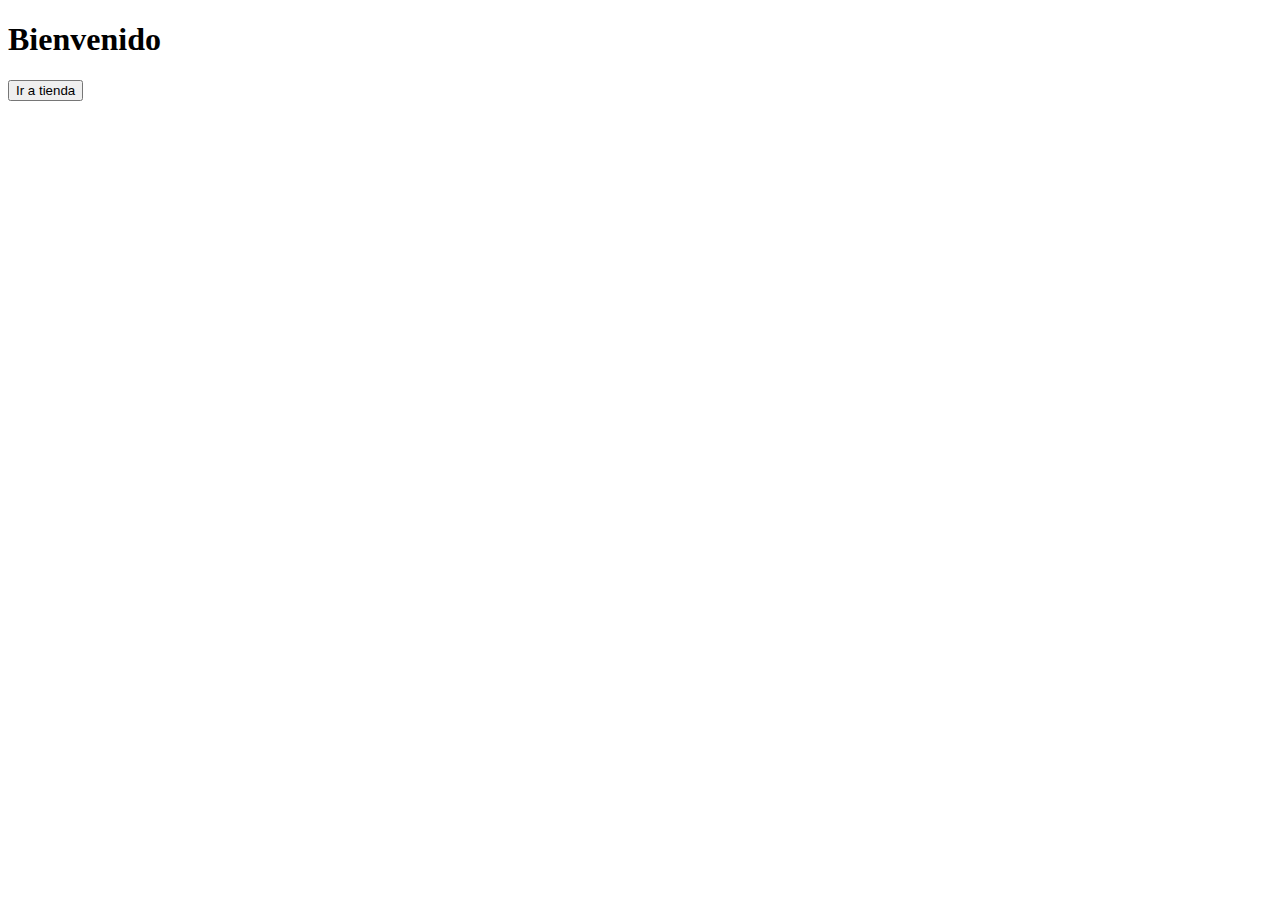
<file: index.html>
<!DOCTYPE html>
<html lang="en">
<head>
    <meta charset="UTF-8">
    <meta http-equiv="X-UA-Compatible" content="IE=edge">
    <meta name="viewport" content="width=device-width, initial-scale=1.0">
    <!-- Bootstrap -->
    <link href="https://cdn.jsdelivr.net/npm/bootstrap@5.0.2/dist/css/bootstrap.min.css" rel="stylesheet" integrity="sha384-EVSTQN3/azprG1Anm3QDgpJLIm9Nao0Yz1ztcQTwFspd3yD65VohhpuuCOmLASjC" crossorigin="anonymous">
    <title>Segunda Entrega Desafío Final</title>
</head>
<body>
    <div class="container text-center">
            <h1>Bienvenido</h1>
    <a href="pages/tienda.html" class="text-decoration-none"><button class="btn btn-success">Ir a tienda</button></a>
    </div>


    <!-- ||||||Scripts||||| -->
    <!-- Bootstrap -->
    <script src="https://cdn.jsdelivr.net/npm/@popperjs/core@2.9.2/dist/umd/popper.min.js" integrity="sha384-IQsoLXl5PILFhosVNubq5LC7Qb9DXgDA9i+tQ8Zj3iwWAwPtgFTxbJ8NT4GN1R8p" crossorigin="anonymous"></script>
    <script src="https://cdn.jsdelivr.net/npm/bootstrap@5.0.2/dist/js/bootstrap.min.js" integrity="sha384-cVKIPhGWiC2Al4u+LWgxfKTRIcfu0JTxR+EQDz/bgldoEyl4H0zUF0QKbrJ0EcQF" crossorigin="anonymous"></script>
</body>
</html>
</file>
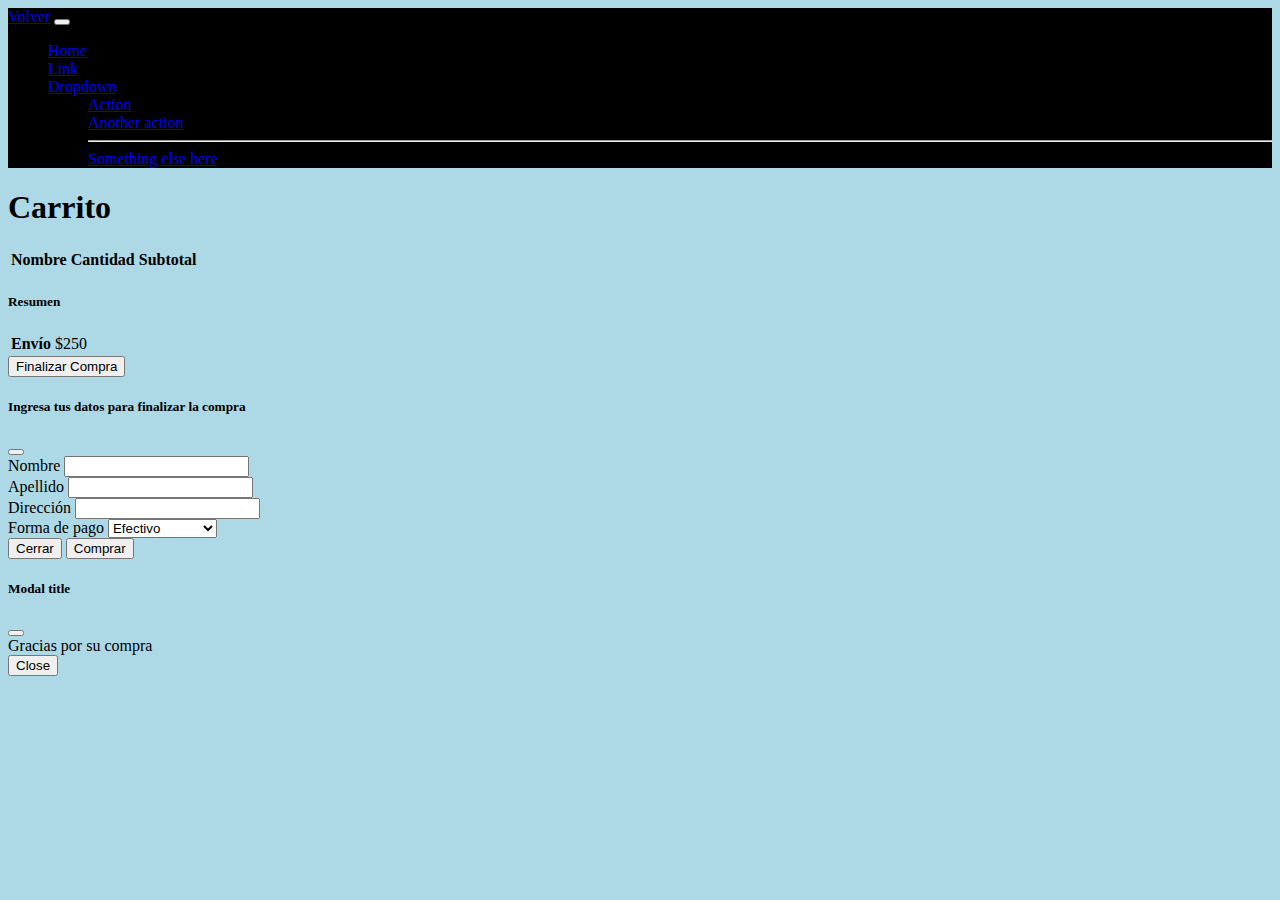
<file: pages/carrito.html>
<!DOCTYPE html>
<html lang="en">
<head>
    <meta charset="UTF-8">
    <meta http-equiv="X-UA-Compatible" content="IE=edge">
    <meta name="viewport" content="width=device-width, initial-scale=1.0">
    <!-- Bootstrap -->
    <link href="https://cdn.jsdelivr.net/npm/bootstrap@5.0.2/dist/css/bootstrap.min.css" rel="stylesheet" integrity="sha384-EVSTQN3/azprG1Anm3QDgpJLIm9Nao0Yz1ztcQTwFspd3yD65VohhpuuCOmLASjC" crossorigin="anonymous">
    <!-- Font Awesome -->
    <link rel="stylesheet" href="https://cdnjs.cloudflare.com/ajax/libs/font-awesome/6.0.0-beta2/css/all.min.css">
    <!-- Animate.css -->
    <link rel="stylesheet"href="https://cdnjs.cloudflare.com/ajax/libs/animate.css/4.1.1/animate.min.css"/>
    <!-- CSS -->
    <link rel="stylesheet" href="../css/style.css">
    <title> Carrito | Tercera Entrega Proyecto Finalizar</title>
</head>
<body class="text-center">   
    <nav class="navbar navbar-expand-lg navbar-dark bg-dark sticky-top">
        <div class="container-fluid">
            <a class="navbar-brand" href="../pages/tienda.html">Volver</a>
            <button class="navbar-toggler" type="button" data-bs-toggle="collapse" data-bs-target="#navbarSupportedContent" aria-controls="navbarSupportedContent" aria-expanded="false" aria-label="Toggle navigation">
            <span class="navbar-toggler-icon"></span>
            </button>
            <div class="collapse navbar-collapse" id="navbarSupportedContent">
                <ul class="navbar-nav me-auto mb-2 mb-lg-0">
                  <li class="nav-item">
                    <a class="nav-link active" aria-current="page" href="#">Home</a>
                  </li>
                  <li class="nav-item">
                    <a class="nav-link" href="#">Link</a>
                  </li>
                  <li class="nav-item dropdown">
                    <a class="nav-link dropdown-toggle" href="#" id="navbarDropdown" role="button" data-bs-toggle="dropdown" aria-expanded="false">
                      Dropdown
                    </a>
                    <ul class="dropdown-menu" aria-labelledby="navbarDropdown">
                      <li><a class="dropdown-item" href="#">Action</a></li>
                      <li><a class="dropdown-item" href="#">Another action</a></li>
                      <li><hr class="dropdown-divider"></li>
                      <li><a class="dropdown-item" href="#">Something else here</a></li>
                    </ul>
                  </li>
                </ul>
            </div>
        </div>
    </nav>
    <!-- Encabezado -->
    <section>
        <div>
            <h1>Carrito</h1>
        </div>
    </section>
    <!-- Contenido -->
    <main>
        <div class="container-fluid">
            <div class="row m-4">
                <div class="col-9" align-self-start">
                <table class="table">
                    <thead>
                        <tr>
                            <th>Nombre</th>
                            <th>Cantidad</th>
                            <th>Subtotal</th>
                        </tr>
                        <tbody id="tabla-carrito"></tbody>
                    </thead>
                </table>
                </div>
                <div class="col align-self-center">
                <aside>
                    <div class="card" style="width: 18rem;">
                        <div class="card-body">
                            <h5 class="card-title">Resumen</h5>
                            <table class="table">
                            <tbody id="resumen">
                            <tr>
                                <th>Envío</th>
                                <td>$250</td>
                            </tr>
                            </tbody>
                            <tfoot id="tfoot">
                            </tfoot>
                            </table>
                              <!-- Button trigger modal -->
                                <button type="button" class="btn btn-primary animate__animated animate__delay-1s animate__rotateInUpRight" data-bs-toggle="modal" data-bs-target="#exampleModal">
                                    Finalizar Compra
                                </button>
                                
                                <!-- Modal -->
                                <div class="modal fade" id="exampleModal" tabindex="-1" aria-labelledby="exampleModalLabel" aria-hidden="true">
                                    <div class="modal-dialog">
                                    <div class="modal-content">
                                        <div class="modal-header">
                                        <h5 class="modal-title" id="exampleModalLabel">Ingresa tus datos para finalizar la compra</h5>
                                        <button type="button" class="btn-close" data-bs-dismiss="modal" aria-label="Close"></button>
                                        </div>
                                        <div class="modal-body modalBody">
                                            <form class="buy-form" id="buy-form" name="buyForm">
                                                <div class="form-group">
                                                  <label for="inputName">Nombre</label>
                                                  <input type="text" class="form-control" id="inputName" required>
                                                </div>
                                                <div class="form-group">
                                                  <label for="surname">Apellido</label>
                                                  <input type="text" class="form-control" id="surname" required>
                                                </div>
                                                <div class="form-group">
                                                  <label for="address">Dirección</label>
                                                  <input type="text" class="form-control" id="address" required>
                                                </div>
                                                <div class="form-group">
                                                  <label for="payment">Forma de pago</label>
                                                <select class="form-control" id="payment">
                                                  <option>Efectivo</option>
                                                  <option>Mercado Pago</option>
                                                  <option>Tarjetas</option>
                                                </select>
                                              </div>
                                            </form>
                                        </div>
                                        <div class="modal-footer">
                                        <button type="button" class="btn btn-secondary" data-bs-dismiss="modal">Cerrar</button>
                                        <button type="button" class="btn btn-primary" data-bs-toggle="modal" data-bs-target="#staticBackdrop">Comprar</button>
                                        </div>
                                    </div>
                                    </div>
                                    <!-- segundo Modal -->
                                    <!-- Modal -->
                                        <div class="modal fade" id="staticBackdrop" data-bs-backdrop="static" data-bs-keyboard="false" tabindex="-1" aria-labelledby="staticBackdropLabel" aria-hidden="true">
                                            <div class="modal-dialog">
                                            <div class="modal-content">
                                                <div class="modal-header">
                                                <h5 class="modal-title" id="staticBackdropLabel">Modal title</h5>
                                                <button type="button" class="btn-close" data-bs-dismiss="modal" aria-label="Close"></button>
                                                </div>
                                                <div class="modal-body">
                                                Gracias por su compra
                                                </div>
                                                <div class="modal-footer">
                                                <button type="button" class="btn btn-secondary" data-bs-dismiss="modal">Close</button>
                                                </div>
                                            </div>
                                            </div>
                                        </div>
                                        <!-- Fin segundo modal -->
                                </div>
                            <!-- Fin modal -->
                        </div>
                    </div>
                </aside>
        </div>   
    </main>   
<!-- ||||||Scripts||||| -->
<!-- Bootstrap -->
<script src="https://cdn.jsdelivr.net/npm/@popperjs/core@2.9.2/dist/umd/popper.min.js" integrity="sha384-IQsoLXl5PILFhosVNubq5LC7Qb9DXgDA9i+tQ8Zj3iwWAwPtgFTxbJ8NT4GN1R8p" crossorigin="anonymous"></script>
<script src="https://cdn.jsdelivr.net/npm/bootstrap@5.0.2/dist/js/bootstrap.min.js" integrity="sha384-cVKIPhGWiC2Al4u+LWgxfKTRIcfu0JTxR+EQDz/bgldoEyl4H0zUF0QKbrJ0EcQF" crossorigin="anonymous"></script>
<!-- Json -->
<script src="https://ajax.googleapis.com/ajax/libs/jquery/3.1.1/jquery.min.js"></script>
<!-- JS -->
<script src="../js/carrito.js"></script>
        
</body>

</html>
</file>
<file: css/style.css>
li{
    list-style: none;
}


body{
    background-color: lightblue;
}

.navbar{
    background-color: #000000 !important;
    color: #ffffff !important;
}
</file>
